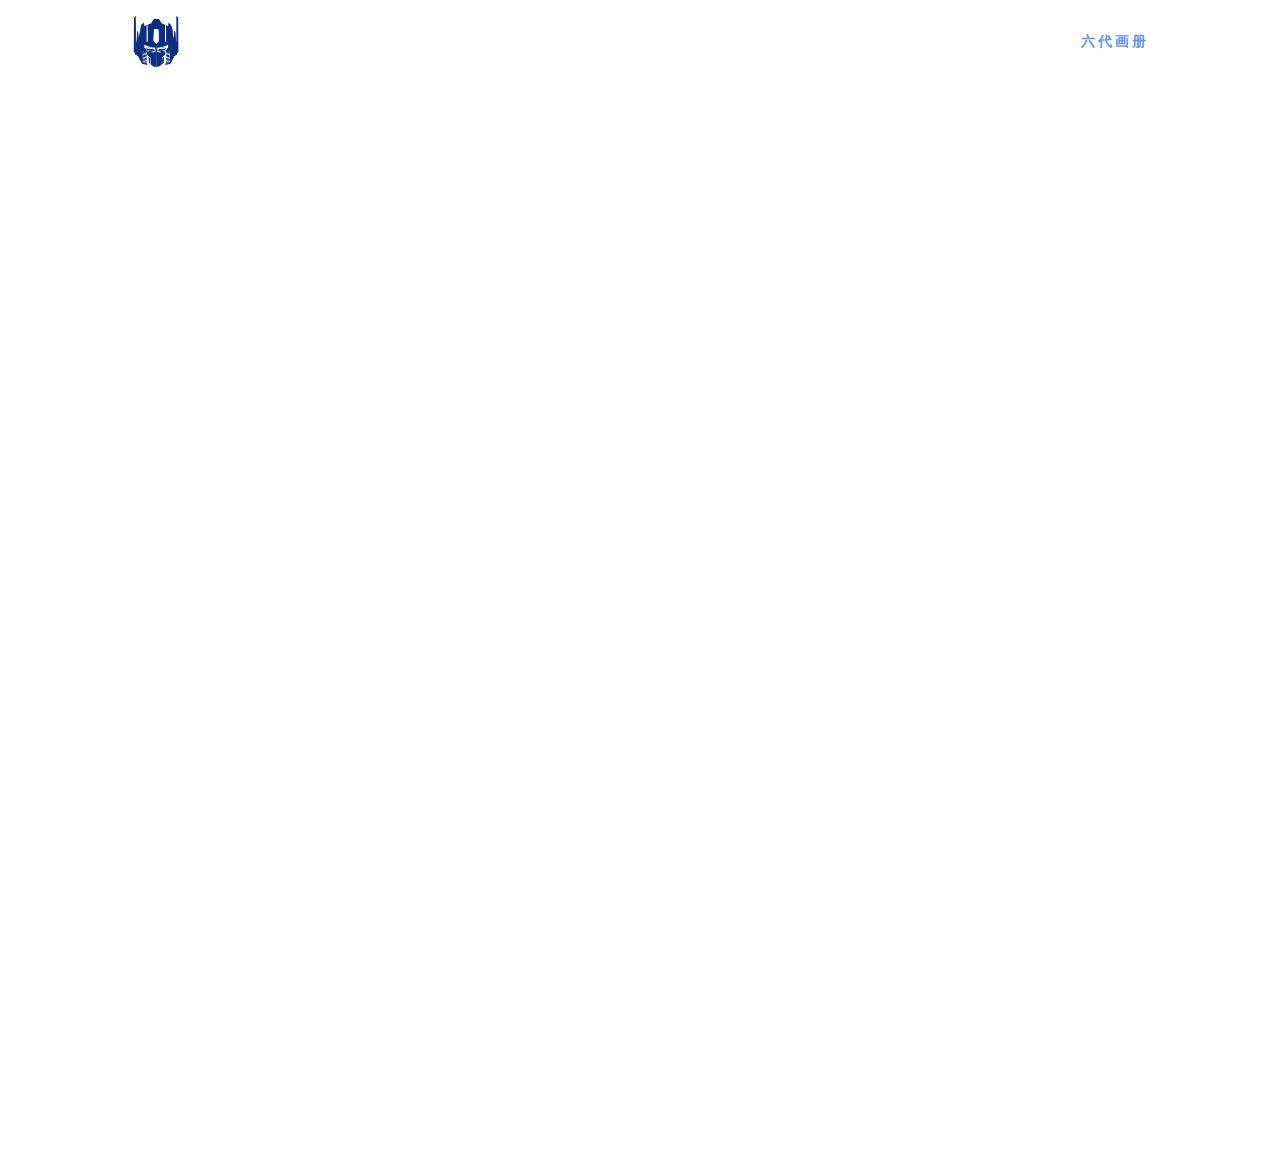
<file: index.html>
<!DOCTYPE html>
<html lang="en">

<head>
    <meta charset="UTF-8">
    <meta name="viewport" content="width=device-width, initial-scale=1.0">
    <link rel="stylesheet" href="static/default/css/style.css">
    <link rel="stylesheet" href="static/default/css/iconfont.css">
    <title>六代画册</title>
</head>

<body>
    <div class="header">
        <div class="logo_img">
            <a href="index.html">
                <img src="uploadfile/202401/a6d446db62b96cd.png" alt="">
            </a>
        </div>
        <div class="cname">
            <h3>六代画册</h3>
        </div>
    </div>
    <div class="mw">
        <div class="pro_class">
            <div class="pro_list">
                <ul id="yanchi">
                    <li>
                        <a href="a1.html">
                            <img src="uploadfile/202401/i1.jpg" alt="">
                        </a>
                        <div class="list_name">冰箱贴</div>
                    </li>
                    <li>
                        <a href="a1.html">
                            <img src="uploadfile/202401/i2.jpg" alt="">
                        </a>
                        <div class="list_name">钥匙扣</div>
                    </li>
                    <li>
                        <a href="a1.html">
                            <img src="uploadfile/202401/i3.jpg" alt="">
                        </a>
                        <div class="list_name">书签</div>
                    </li>
                    <li>
                        <a href="a1.html">
                            <img src="uploadfile/202401/i4.jpg" alt="">
                        </a>
                        <div class="list_name">杯子</div>
                    </li>
                    <li>
                        <a href="a5.html">
                            <img src="uploadfile/202401/i5.jpg" alt="">
                        </a>
                        <div class="list_name">其他</div>
                    </li>
                </ul>
            </div>
        </div>
    </div>
</body>

<script src="static/default/js/iconfont.js"></script>
<script src="static/default/js/one.js"></script>

</html>
</file>
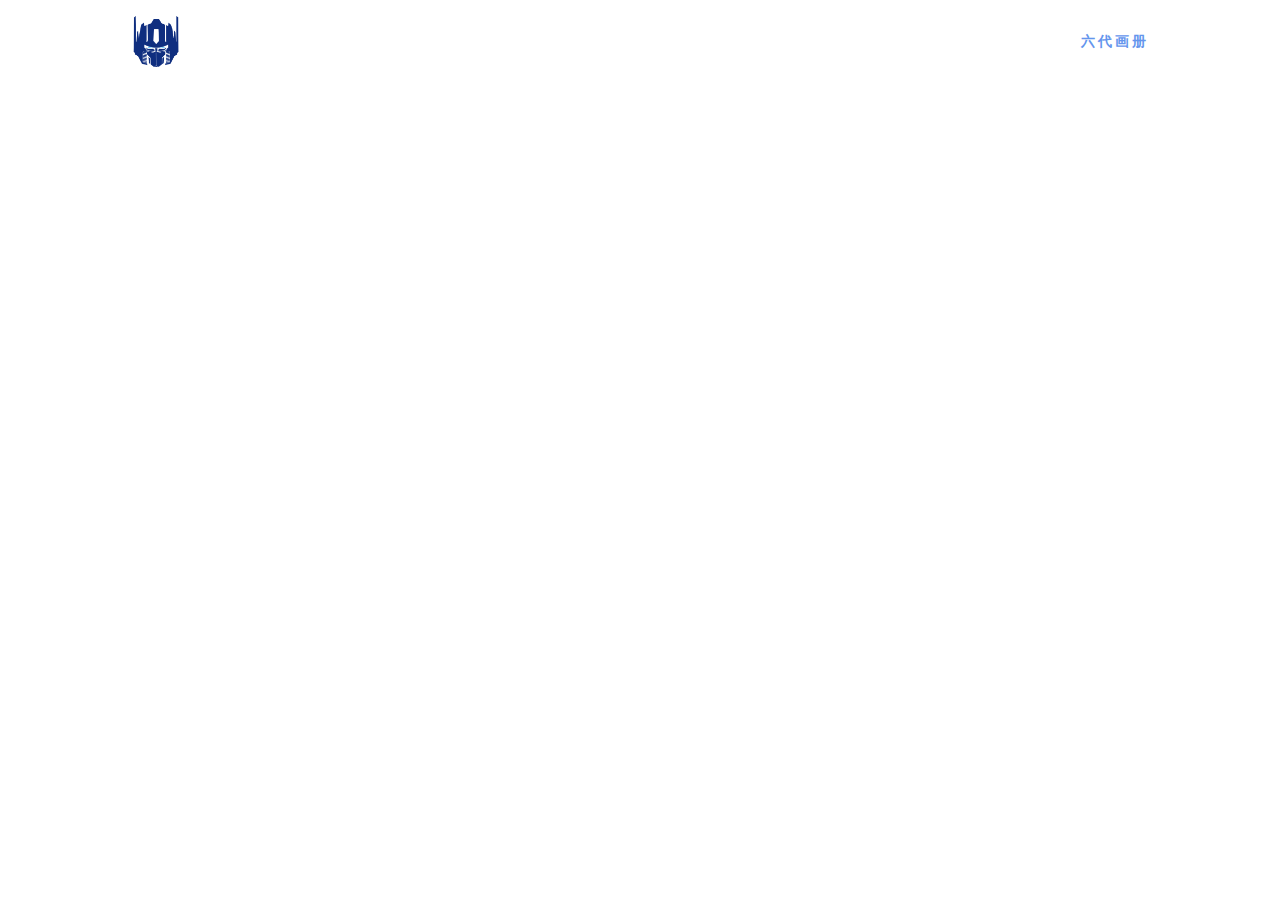
<file: a5.html>
<!DOCTYPE html>
<html lang="en">

<head>
    <meta charset="UTF-8">
    <meta name="viewport" content="width=device-width, initial-scale=1.0">
    <link rel="stylesheet" href="static/default/css/style.css">
    <link rel="stylesheet" href="static/default/css/iconfont.css">
    <title>六代画册</title>
</head>

<body>
    <div class="header">
        <div class="logo_img">
            <a href="index.html">
                <img src="uploadfile/202401/a6d446db62b96cd.png" alt="">
            </a>
        </div>
        <div class="cname">
            <h3>六代画册</h3>
        </div>
    </div>
    <div class="mw">
        <div class="category_class">
            <div class="category_list">
                <ul id="yanchi">
                                        <li>
                        <a href="b1.html">
                            <img src="uploadfile/202401/i3.jpg" alt="">
                        </a>
                        <div class="category_name">
                            微波炉手套                        </div>
                    </li>
                                        <li>
                        <a href="b1.html">
                            <img src="uploadfile/202401/i3.jpg" alt="">
                        </a>
                        <div class="category_name">
                            鼠标垫                        </div>
                    </li>
                                        <li>
                        <a href="b1.html">
                            <img src="uploadfile/202401/i3.jpg" alt="">
                        </a>
                        <div class="category_name">
                            杯垫                        </div>
                    </li>
                                    </ul>
            </div>
        </div>
        <div class="fanhui">
            <a href="javascript:history.back()">
                <p>返</p>
                <p>回</p>
                <i></i>
            </a>
        </div>
    </div>
</body>

<script src="static/default/js/iconfont.js"></script>
<script src="static/default/js/one.js"></script>

</html>
</file>
<file: static/default/css/style.css>
* {
    margin: 0;
    padding: 0;
    box-sizing: border-box;
    -webkit-box-sizing: border-box;
    -moz-box-sizing: border-box;
}

html {
    height: 100%;
}

body {
    height: 100%;
    max-width: 67.5rem;
    margin: 0 auto !important;
}

img {
    max-width: 100%;
    max-height: 100%;
}

/*p{*/

/*    margin-bottom:0 !important;*/

/*}*/

@media screen and (min-width: 760px) {
    /* html {
      font-size: 2rem;
    } */
}

@media screen and (min-width: 1080px) {
    /* html {
      font-size: 4.125rem;
    } */
}

li {
    list-style: none;
}

a {
    text-decoration: none !important;
    color: #666;
    -webkit-tap-highlight-color: rgb(0, 0, 0, 0);
}

ul li {
    padding-left: 0;
}

.mw {
    max-width: 67.5rem;
    margin: 0 auto;
}

.header {
    padding: 1rem 1.9rem;
    display: flex;
    justify-content: space-between;
    align-items: center;
}

.header .logo_img {
    width: 3.2rem;
    height: 3.2rem;
}

.logo_img a img {
    max-width: 100%;
    max-height: 100%;
}

.cname h3 {
    font-size: .875rem;
    color: cornflowerblue;
    letter-spacing: 0.2rem;
}

.search {
    padding: 0 1.6rem 0.8rem;
}

.search_list {
    width: 100%;
    border: 1px solid #ccc;
    border-radius: 3.125rem;
    display: flex;
}

.search_list .input {
    width: 78%;
    padding-left: .9375rem;
}

.search_list .input input {
    width: 100%;
    height: 100%;
    border: none;
    outline: none;
}

.search_list .icon_ser {
    width: 22%;
    text-align: center;
    padding-right: .3125rem;
}

.search_list .icon_ser svg {
    font-size: 1.25rem;
}

.search_list .icon_ser span {
    font-size: .875rem;
}

.pro_list ul {
    display: flex;
    flex-wrap: wrap;
    padding: 0rem 1.6rem 1.4rem;
}

.pro_list ul li {
    width: 48%;
    margin-bottom: .9375rem;
    opacity: 0;
    /* transition: all .8s ease-in-out; */
    animation: slideDown .6s ease-in-out forwards;
}

.pro_list ul li:nth-of-type(2n-1) {
    margin-right: 4%;
}

.pro_list ul li img {
    display: block;
    max-width: 100%;
    max-height: 100%;
}

.list_name {
    padding: 0 0.5rem;
    margin: .19rem 0;
    letter-spacing: 0.03rem;
    font-size: .875rem;
    position: relative;
    font-weight: 700;
    height: 0.9rem;
    line-height: 0.9rem;
    color: #856d51;
}

.list_name::after {
    display: block;
    content: "";
    width: .2rem;
    height: .9rem;
    background-color: #856d51;
    position: absolute;
    top: 0rem;
    left: 0rem;
}

.category_list ul {
    display: flex;
    flex-wrap: wrap;
    padding: 0rem 1.6rem 1.4rem;
}

.category_list ul li {
    width: 48%;
    margin-bottom: .9375rem;
    opacity: 0;
    animation: slideDown .6s ease-in-out forwards;
    padding: 0.625rem 0.625rem 0;
    text-align: center;
    border: 1px solid #ccc;
}

.category_list ul li:nth-of-type(2n-1) {
    margin-right: 4%;
}

.category_list ul li img {
    display: block;
    max-width: 100%;
    max-height: 100%;
}

.pro-detail ul figure .category_name:last-child {
    color: red;
}

.category_name {
    margin: .19rem 0;
    letter-spacing: 0.03rem;
    font-size: .75rem;
    position: relative;
    font-weight: 700;
    height: 0.9rem;
    line-height: 0.9rem;
    /* color: #856d51; */
}

.menu {
    display: flex;
    align-items: center;
}

.icon {
    width: 1.5em;
    height: 1.5em;
    /* vertical-align: -0.15em; */
    vertical-align: middle;
    fill: currentColor;
    overflow: hidden;
}

.icon use {
    transition: all 1s;
}

.menu_icon {
    margin-right: .3125rem;
}

.active {
    content: '';
}

@keyframes slideDown {
    0% {
        opacity: 0;
        transform: translateY(-30%)
    }
    100% {
        opacity: 1;
        transform: translateY(0)
    }
}

.mw {
    position: relative;
}

.navactive {
    display: block !important;
    animation: slodwn .5s forwards;
}

.nav_list {
    position: fixed;
    width: 50%;
    height: 100%;
    right: 0;
    top: 0;
    background-color: cornflowerblue;
    /* border-radius: .4rem; */
    transform: translateX(20%);
    opacity: 0;
    display: none;
    z-index: 9999;
}

@keyframes slodwn {
    100% {
        transform: translateX(0);
        opacity: 1;
    }
}

.nav_icon {
    width: 100%;
    height: 100%;
    position: relative;
}

.nav_title {
    color: #fff;
}

.nav_icontop {
    width: 1.8rem;
    height: 1.25rem;
    position: absolute;
    top: -1rem;
    right: .75rem;
    overflow: hidden;
}

.nav_icontop::after {
    content: "";
    display: block;
    width: 1.25rem;
    height: 1.25rem;
    background-color: cornflowerblue;
    transform: rotate(45deg);
    transform-origin: left bottom;
}

.nav_list .navlists {
    padding: 3rem .9375rem 0.8rem;
    /* position: absolute;
    top: 3.125rem; */
}

.navlists .lists_t {
    margin: 1.25rem 0;
}

.navlists .navbars {
    padding: .7rem;
}

.navbars .nav_item {
    display: flex;
    justify-content: space-between;
    align-items: center;
}

.nav_list .navbars a {
    color: #fff;
}

.nav_list .navbars_lists {
    display: none;
    background-color: #fff;
}

.nav_list .navbars_lists li {
    padding: .6rem;
}

.nav_list .navbars_lists li a {
    color: #333;
}

.nav_xia svg {
    transition: all .5s;
}

.svg_active {
    transform: rotate(180deg);
}

/* .nav_list ul li{
    border-bottom: 2px solid #fff;
} */

.nav_list ul li a {
    display: block;
    color: black;
}

.nav_bottom {
    position: absolute;
    bottom: 1.875rem;
    left: 0;
    margin: 0 .625rem 1.25rem;
}

.nav_concat p {
    line-height: 1.625rem;
}

.nav_bottom .nav_concat {
    color: #fff;
}

.nav_bottom .nav_concat a {
    color: #fff;
}

.nav_bottom .nav_logo {
    width: 100%;
    margin-bottom: 2.1875rem;
    text-align: center;
}

.nav_bottom .nav_logo img {
    max-width: 60%;
}

.fanhui {
    width: 2.3rem;
    height: 5rem;
    position: fixed;
    right: .625rem;
    bottom: 20%;
    background-color: cornflowerblue;
    border-radius: 2.5rem;
    display: flex;
    flex-direction: column;
    align-items: center;
    justify-content: center;
    color: #fff;
    font-size: .875rem;
    opacity: 0.9;
    transform: scale(0);
    animation: fanhui .6s forwards;
    ;
    z-index: 999;
}

.fanhui a i {
    display: block;
    width: 1.2rem;
    height: 1.2rem;
    background-image: url(../images/fanhui.png);
    background-size: 1.2rem;
}

.fanhui a {
    color: #fff;
    text-align: center;
}

.icon-fanhui {
    font-size: .875rem;
    color: #fff;
}

@keyframes fanhui {
    30% {
        transform: scale(0.3);
    }
    50% {
        transform: scale(0.6);
    }
    100% {
        transform: scale(1);
    }
}

/* .swiper-slide img{
    max-width: 100%;
    max-height: 100%;
    min-width: 100%;
    min-height: 100%;
}
.swiper-pagination-bullet{
    border: 1px solid #fff;
} */

.pro-detail {
    padding: 1.5625rem 1.2rem 1.4rem;
}

.pro_class {
    display: flex;
    align-items: center;
    margin: 0 0 .8rem;
}

.pro_class span:first-child {
    content: "";
    display: block;
    width: .25rem;
    height: 1.5rem;
    background-color: cornflowerblue;
    margin-right: .625rem;
    border-radius: 1px;
}

.pro_class span:last-child {
    color: cornflowerblue;
    font-weight: 700;
}

.pro-detail ul {
    display: flex;
    flex-wrap: wrap;
}

.pro-detail ul figure {
    width: 49%;
    margin-bottom: .5rem;
    opacity: 0;
    animation: slideDown .6s ease-in-out forwards;
    /* text-align: center; */
    border: 1px solid #ccc;
    padding: .625rem;
}

.pro-detail ul figure:nth-of-type(2n-1) {
    margin-right: 2%;
}

.pro-detail ul figure img {
    display: block;
    max-width: 100%;
    max-height: 100%;
}

/* .pro_content img{
    margin-bottom: 1.25rem;
} */

.pro_content p {
    font-size: .75rem;
    /*text-indent: 1.5rem;*/
}

.pro_content {
    padding: 0.8rem 1.2rem;
}

.modelTost {
    display: none;
    background: rgba(0, 0, 0, .9);
    z-index: 9999;
    width: 100%;
    height: 100%;
    position: fixed;
    top: 0;
    left: 0;
}

.modelTostChile {
    max-width: 100%;
    max-height: 100%;
    /* margin-top: 1.875rem; */
    /* background-color: #fff; */
    /* padding-bottom: 2.5%; */
    position: absolute;
    top: 45%;
    /* left: 50%; */
    transform: translateY(-50%);
}

.modelTost p {
    color: #fff;
    font-size: 24px;
    padding: 3%;
}

.modelClose {
    float: right;
    cursor: pointer;
    font-size: 1.875rem;
    margin-right: .625rem;
}

/* .swiper-slide {
	text-align: center;
}

.swiper-slide img {
	width: 85%;
	text-align: center;
} */
</file>
<file: static/default/css/iconfont.css>
@font-face {
    font-family: "iconfont";
    /* Project id 4385492 */
    /* Color fonts */
    src: url('iconfont.woff2?t=1704246399903') format('woff2'), url('iconfont.woff?t=1704246399903') format('woff'), url('iconfont.ttf?t=1704246399903') format('truetype');
}

.iconfont {
    font-family: "iconfont" !important;
    font-size: 16px;
    font-style: normal;
    -webkit-font-smoothing: antialiased;
    -moz-osx-font-smoothing: grayscale;
}

.icon-daohangAPP:before {
    content: "\e6ba";
}

.icon-sousuo:before {
    content: "\e681";
}

.icon-daohang1:before {
    content: "\e65c";
}

.icon-daohang:before {
    content: "\e640";
}

.icon-xia:before {
    content: "\e624";
}

.icon-guanbi:before {
    content: "\e609";
}

.icon-liebiao:before {
    content: "\e649";
}

.icon-fh:before {
    content: "\e608";
}
</file>
